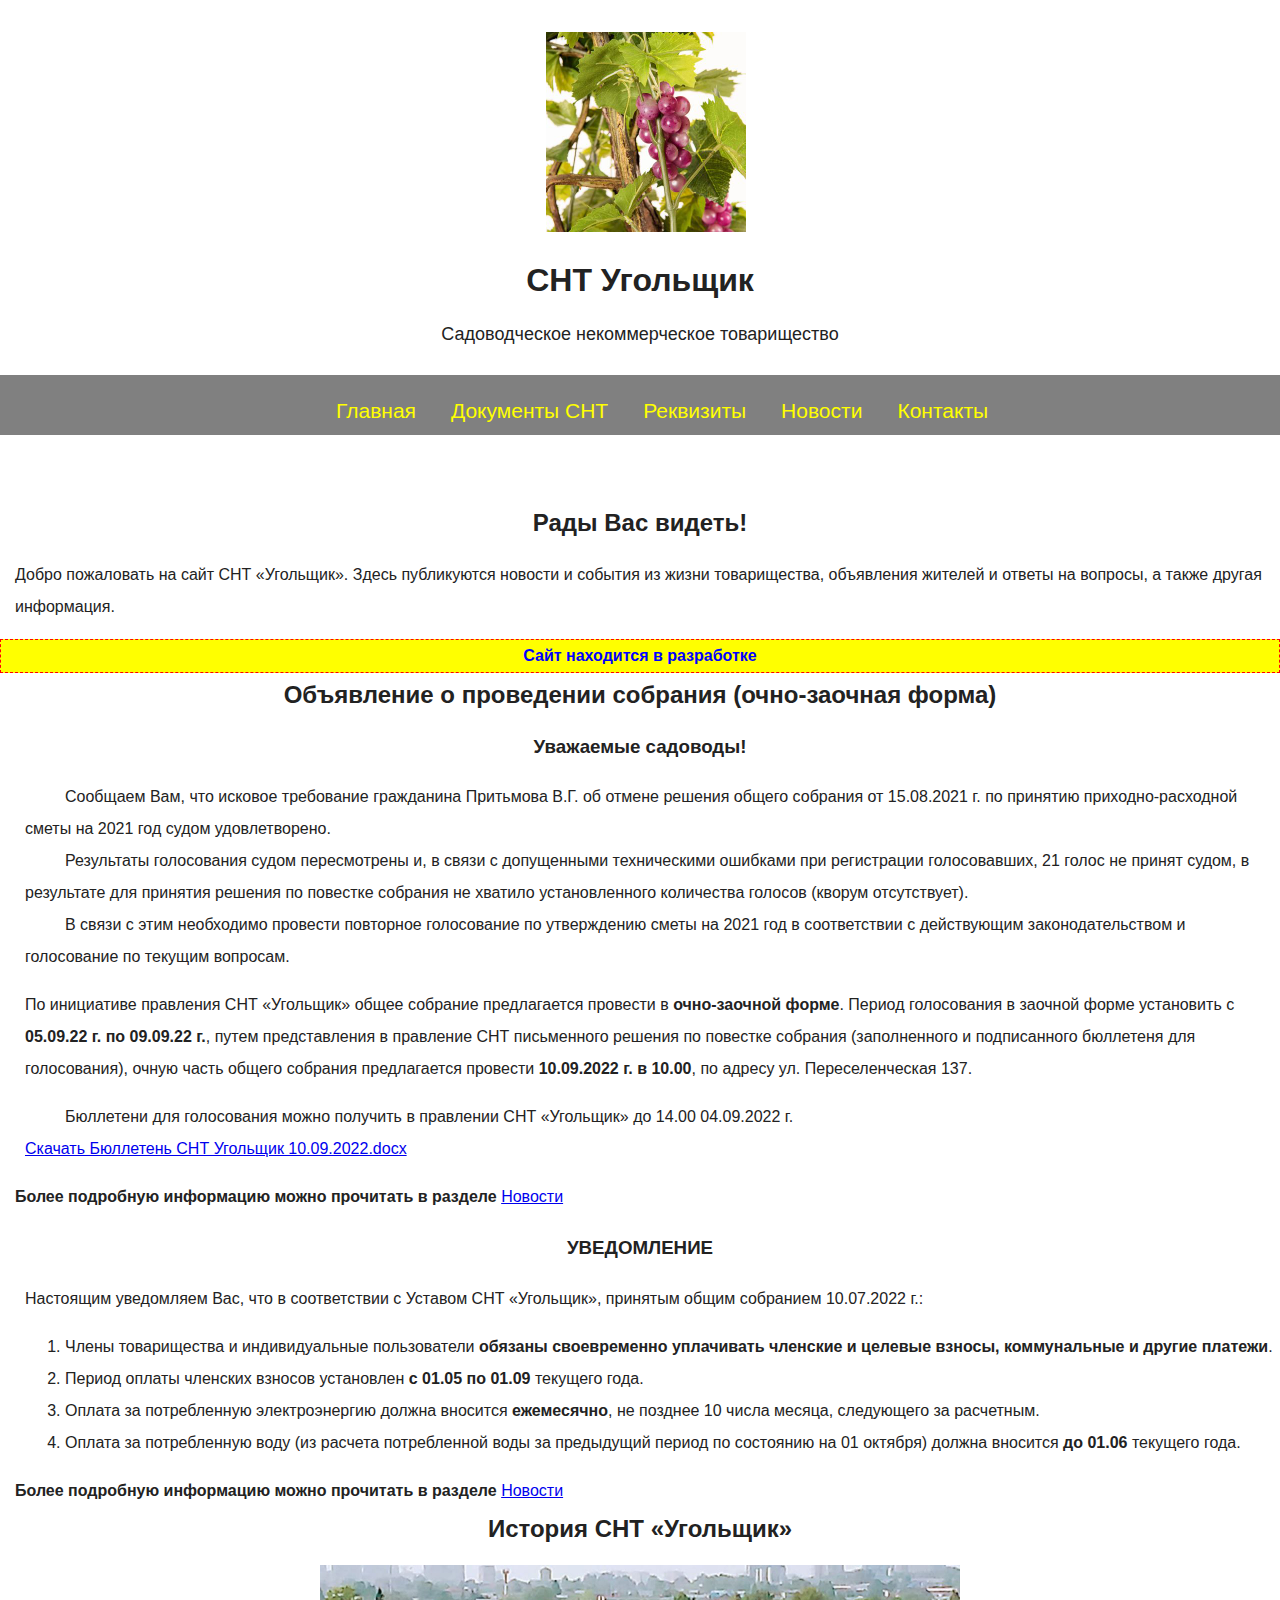
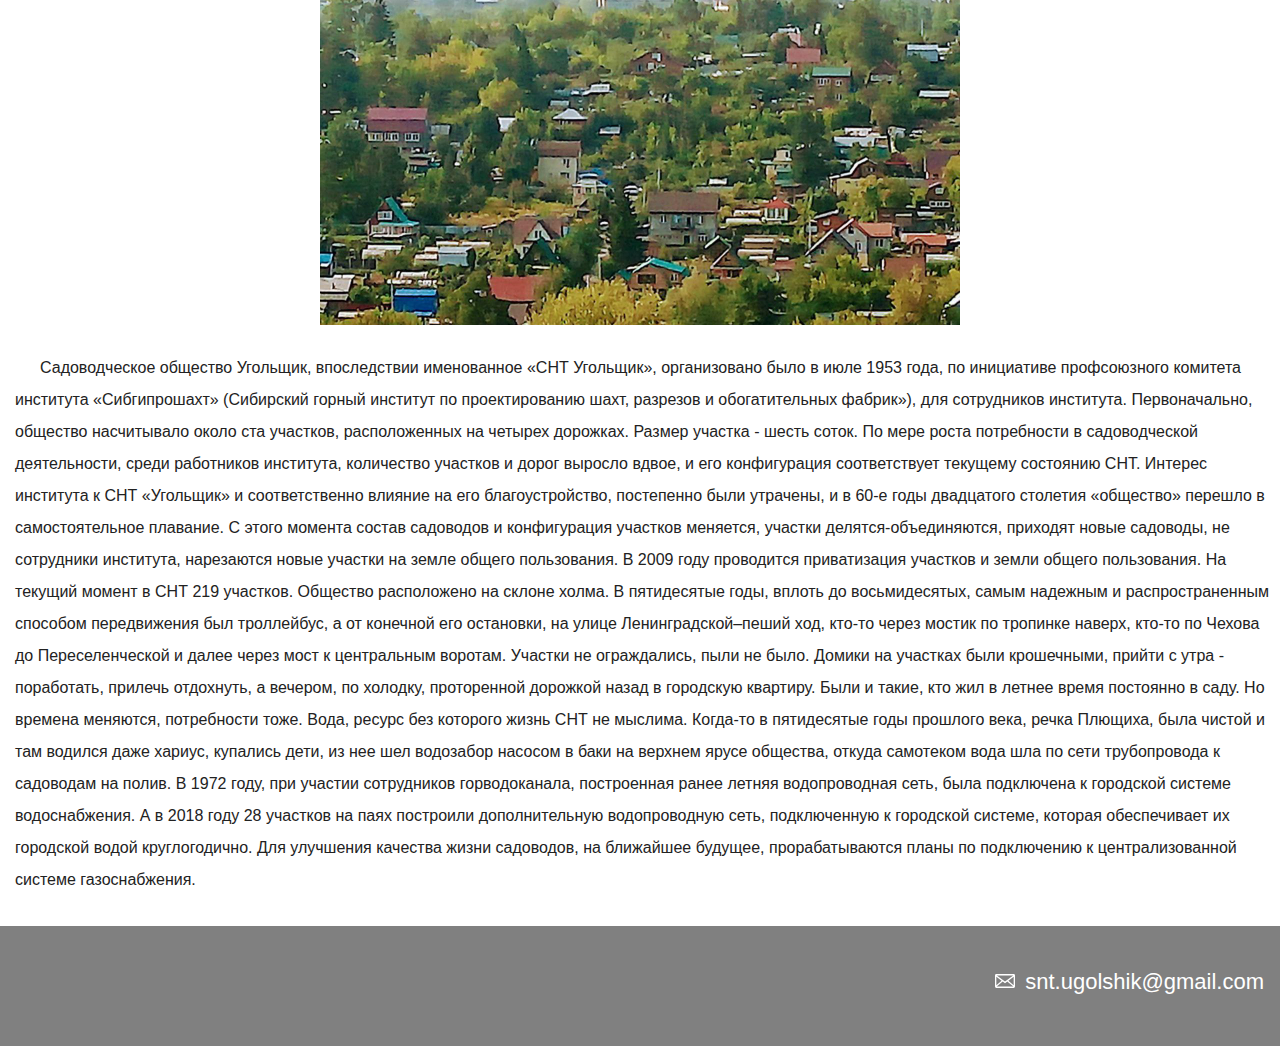
<file: index.html>
<!DOCTYPE html>
<html lang="ru">
<head>
	<meta charset="utf-8">
	<!--<link rel="stylesheet" href="outlines.css">-->
	<link rel="stylesheet" href="style.css">
	<title>СНТ Угольщик</title>
</head>
<body>

	<header class="page-header">
		<div class="container">
		    <img src="img/vinograd.jpg">
		    <h1>СНТ Угольщик</h1>
		    <p>Садоводческое некоммерческое товарищество</p>
	    </div>
	    <div class="page-nav">
	        <nav class="container">
	            <ul>
	    			<li><a href="index.html">Главная</a></li>
	    			<Li><a href="documents_snt.html">Документы СНТ</a></Li>
	    			<li><a href="rekvezits.html">Реквизиты</a></li>
	    			<li><a href="news.html">Новости</a></li>
	    			<li><a href="contacts.html">Контакты</a></li>
	            </ul>
	        </nav>
	    </div>
	</header>
	<div class="wrapper">
	<section class="content">
		<div class="container" style="text-align: center">
		    <h2>Рады Вас видеть!</h2>
	    </div>
	    <p class="history">Добро пожаловать на сайт СНТ «Угольщик». Здесь публикуются новости и события из жизни товарищества, объявления жителей и ответы на вопросы, а также другая информация.</p>
	    <p style="background-color: yellow; color: blue; border: 1px dashed red;"><b>Сайт находится в разработке</b></p>
    </section>
    <section class="content" style="margin-top: -80px">
        <div>
            <h2 style="text-align: center">Объявление о проведении собрания (очно-заочная форма)</h2>
            <h3 style="text-align: center">Уважаемые садоводы!</h3>
            <p class="notification">
                                    <span style="margin-left: 40px">Сообщаем</span> Вам, что исковое требование гражданина Притьмова В.Г. об отмене решения общего собрания от 15.08.2021 г. по принятию приходно-расходной сметы на 2021 год судом удовлетворено.<br>
                                    <span style="margin-left: 40px">Результаты</span> голосования судом пересмотрены и, в связи с допущенными техническими ошибками при регистрации голосовавших, 21 голос не принят судом, в результате для принятия решения по повестке собрания не хватило установленного количества голосов (кворум отсутствует).<br>
                                    <span style="margin-left: 40px">В связи</span> с этим необходимо провести повторное голосование по утверждению сметы на 2021 год в соответствии с действующим законодательством и голосование по текущим вопросам.
            </p>
            <p class="notification">
                По инициативе правления СНТ «Угольщик» общее собрание предлагается провести в <strong>очно-заочной форме</strong>. Период голосования в заочной форме установить с <strong>05.09.22 г. по 09.09.22 г.</strong>, путем представления в правление СНТ письменного решения по повестке собрания (заполненного и подписанного бюллетеня для голосования), очную часть общего собрания предлагается провести <strong>10.09.2022 г. в 10.00</strong>, по адресу ул. Переселенческая 137.
            </p>
            <p class="notification"><span style="margin-left: 40px">Бюллетени</span> для голосования можно получить в правлении СНТ «Угольщик» до 14.00 04.09.2022 г.<br><a href="files/Бюллетень СНТ Угольщик 10.09.2022.docx">Скачать Бюллетень СНТ Угольщик 10.09.2022.docx</a></p>
            <b style="text-align: left; margin-left: 15px">Более подробную информацию можно прочитать в разделе</b> <a href="news.html#sobr1">Новости</a>
        </div>
    	<div>
    	<h3 style="text-align: center">УВЕДОМЛЕНИЕ</h3>
            <p  class="notification">
                Настоящим уведомляем Вас, что в соответствии с Уставом СНТ «Угольщик», принятым общим собранием 10.07.2022 г.:
                <ol class="notification">
                    <li>
                	    Члены товарищества и индивидуальные пользователи <strong>обязаны своевременно уплачивать членские и целевые взносы, коммунальные и другие платежи</strong>.
                    </li>
                    <li>
                        Период оплаты членских взносов установлен <strong>с 01.05 по 01.09</strong> текущего года.
                    </li>
                    <li>
                        Оплата за потребленную электроэнергию должна вносится <strong>ежемесячно</strong>, не позднее 10 числа месяца, следующего за расчетным.
                    </li>
                    <li>
                        Оплата за потребленную воду (из расчета потребленной воды за предыдущий период по состоянию на 01 октября) должна вносится <strong>до 01.06</strong> текущего года.
                    </li>
                </ol>
                <b style="text-align: left; margin-left: 15px">Более подробную информацию можно прочитать в разделе</b> <a href="news.html#uvedom1">Новости</a>
            </p>
        </div>
    </section>
    <section class="content" style="margin-top: -80px">
    	<div>
    		<figure style="text-align: center">
    			<figcaption><H2>История СНТ «Угольщик»</H2></figcaption>
    		    <img src="files/snt_ugolshik_foto.jpg" width="640" height="360">
    		</figure>
    		<p class="history" style="margin-bottom: 100px"><span style="margin-left: 25px">Садоводческое</span> общество Угольщик, впоследствии именованное «СНТ Угольщик», организовано было в июле 1953 года, по инициативе профсоюзного комитета института «Сибгипрошахт» (Сибирский горный институт по проектированию шахт, разрезов и обогатительных фабрик»), для сотрудников института. Первоначально, общество насчитывало около ста участков, расположенных на четырех дорожках. Размер участка - шесть соток. По мере роста потребности в садоводческой деятельности, среди работников института, количество участков и дорог выросло вдвое, и его конфигурация соответствует текущему состоянию СНТ. Интерес института к СНТ «Угольщик» и соответственно влияние на его благоустройство, постепенно были утрачены, и в 60-е годы двадцатого столетия «общество» перешло в самостоятельное плавание. С этого момента состав садоводов и конфигурация участков меняется, участки делятся-объединяются, приходят новые садоводы, не сотрудники института, нарезаются новые участки на земле общего пользования. В 2009 году проводится приватизация участков и земли общего пользования. На текущий момент в СНТ 219 участков.  Общество расположено на склоне холма. В пятидесятые годы, вплоть до восьмидесятых, самым надежным и распространенным способом передвижения был троллейбус, а от конечной его остановки, на улице Ленинградской–пеший ход, кто-то через мостик по тропинке наверх, кто-то по Чехова до Переселенческой и далее через мост к центральным воротам.  Участки не ограждались, пыли не было. Домики на участках были крошечными, прийти с утра - поработать, прилечь отдохнуть, а вечером, по холодку, проторенной дорожкой назад в городскую квартиру. Были и такие, кто жил в летнее время постоянно в саду. Но времена меняются, потребности тоже. Вода, ресурс без которого жизнь СНТ не мыслима. Когда-то в пятидесятые годы прошлого века, речка Плющиха, была чистой и там водился даже хариус, купались дети, из нее шел водозабор насосом в баки на верхнем ярусе общества, откуда самотеком вода шла по сети трубопровода к садоводам на полив. В 1972 году, при участии сотрудников горводоканала, построенная ранее летняя водопроводная сеть, была подключена к городской системе водоснабжения.  А в 2018 году 28 участков на паях построили дополнительную водопроводную сеть, подключенную к городской системе, которая обеспечивает их городской водой круглогодично. Для улучшения качества жизни садоводов, на ближайшее будущее, прорабатываются планы по подключению к централизованной системе газоснабжения.
    	    </p>
    	</div>
    </section>

	<footer class="page-footer">
        <div class="container">
            <a href="mailto:crypto.techcoin2021@gmail.com" class="footer-email">snt.ugolshik@gmail.com</a>
        </div>
    </footer>
    </div>
</body>
</html>
</file>
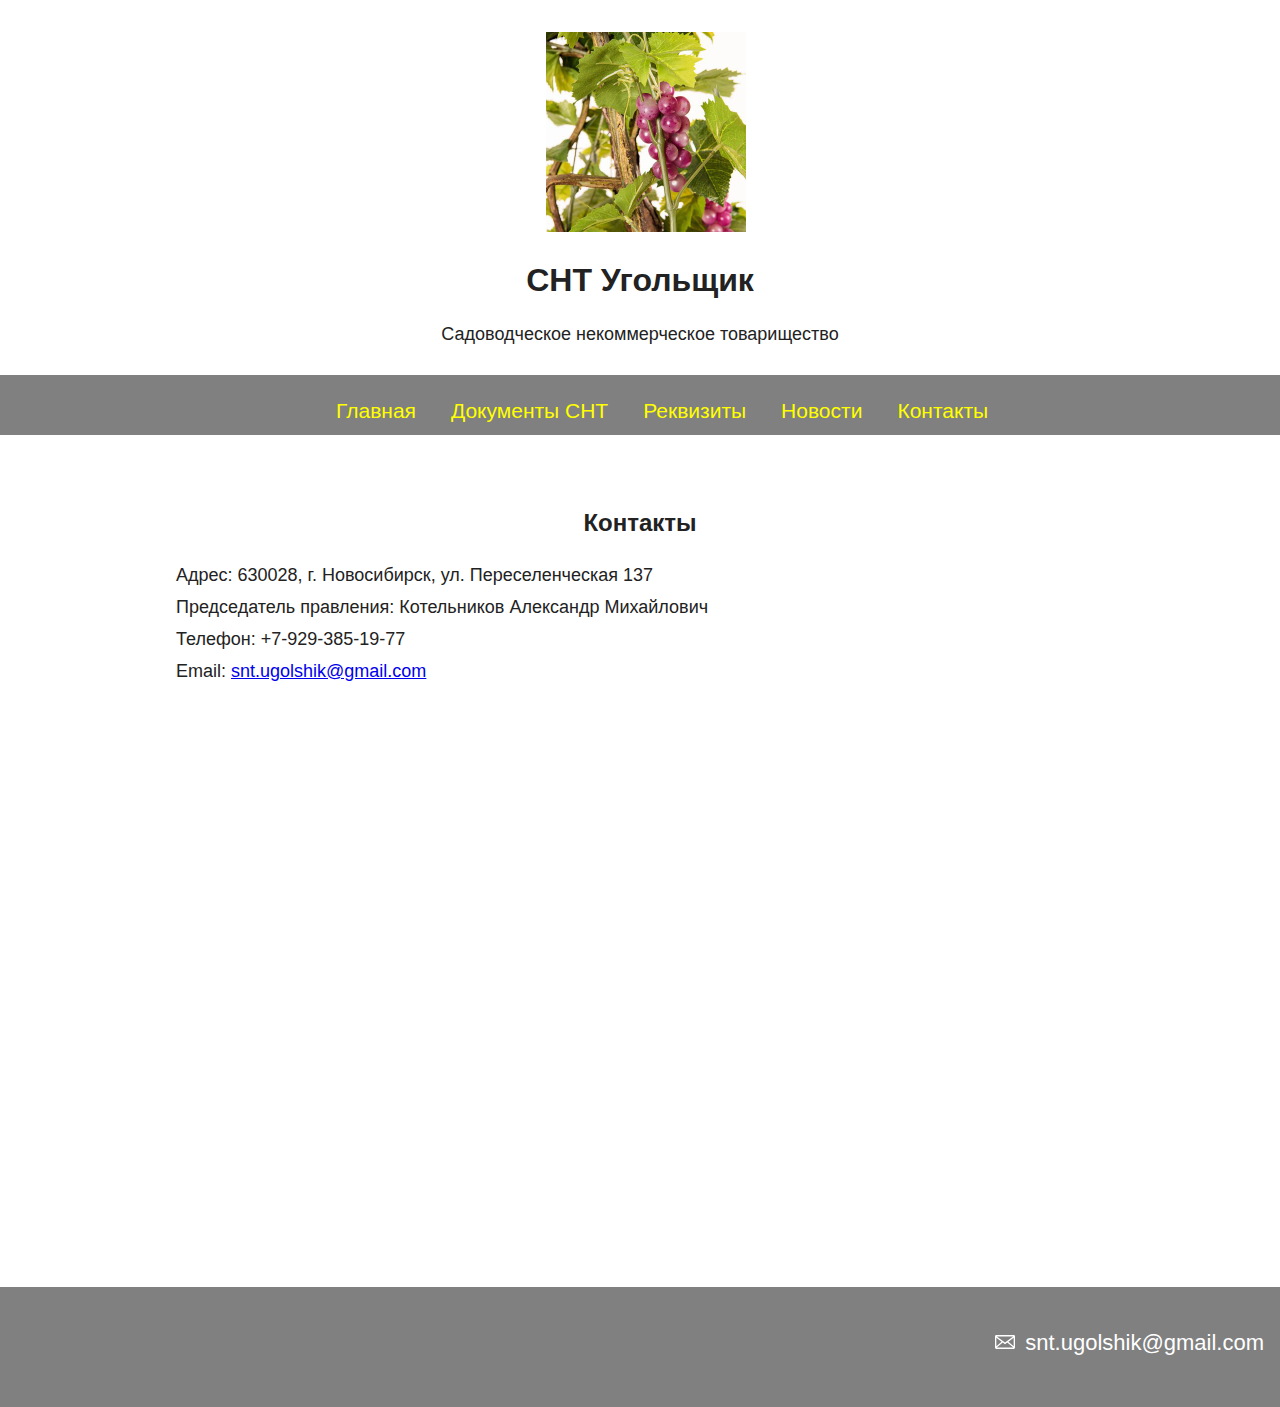
<file: contacts.html>
<!DOCTYPE html>
<html lang="ru">
<head>
	<meta charset="utf-8">
	<!--<link rel="stylesheet" href="outlines.css">-->
	<link rel="stylesheet" href="style.css">
	<title>СНТ Угольщик</title>
</head>
<body>

	<header class="page-header">
		<div class="container">
		<img src="img/vinograd.jpg">
		<h1>СНТ Угольщик</h1>
		<p>Садоводческое некоммерческое товарищество</p>
	    </div>
	    <div class="page-nav">
	        <nav class="container">
	            <ul>
	    			<li><a href="index.html">Главная</a></li>
	    			<Li><a href="documents_snt.html">Документы СНТ</a></Li>
	    			<li><a href="rekvezits.html">Реквизиты</a></li>
	    			<li><a href="news.html">Новости</a></li>
	    			<li><a href="contacts.html">Контакты</a></li>
	            </ul>
	        </nav>
	    </div>
	</header>
	<div class="wrapper">
	<section class="content">
		<div class="container" style="text-align: center">
		    <h2>Контакты</h2>
		    <p style="text-align: left" class="contacts">
		    	Адрес: 630028, г. Новосибирск, ул. Переселенческая 137<br>
		    	Председатель правления: Котельников Александр Михайлович<br>
		    	Телефон: +7-929-385-19-77<br>
		    	Email: <a href="mailto:crypto.techcoin2021@gmail.com">snt.ugolshik@gmail.com</a>
		    </p>
	    </div>
    </section>

    <!--<section class="content">
    	<div><p>Дополнительная информация</p></div>
    </section>-->

	<footer class="page-footer">
        <div class="container">
            <a href="mailto:crypto.techcoin2021@gmail.com" class="footer-email">snt.ugolshik@gmail.com</a>
        </div>
    </footer>
    </div>
</body>
</html>
</file>
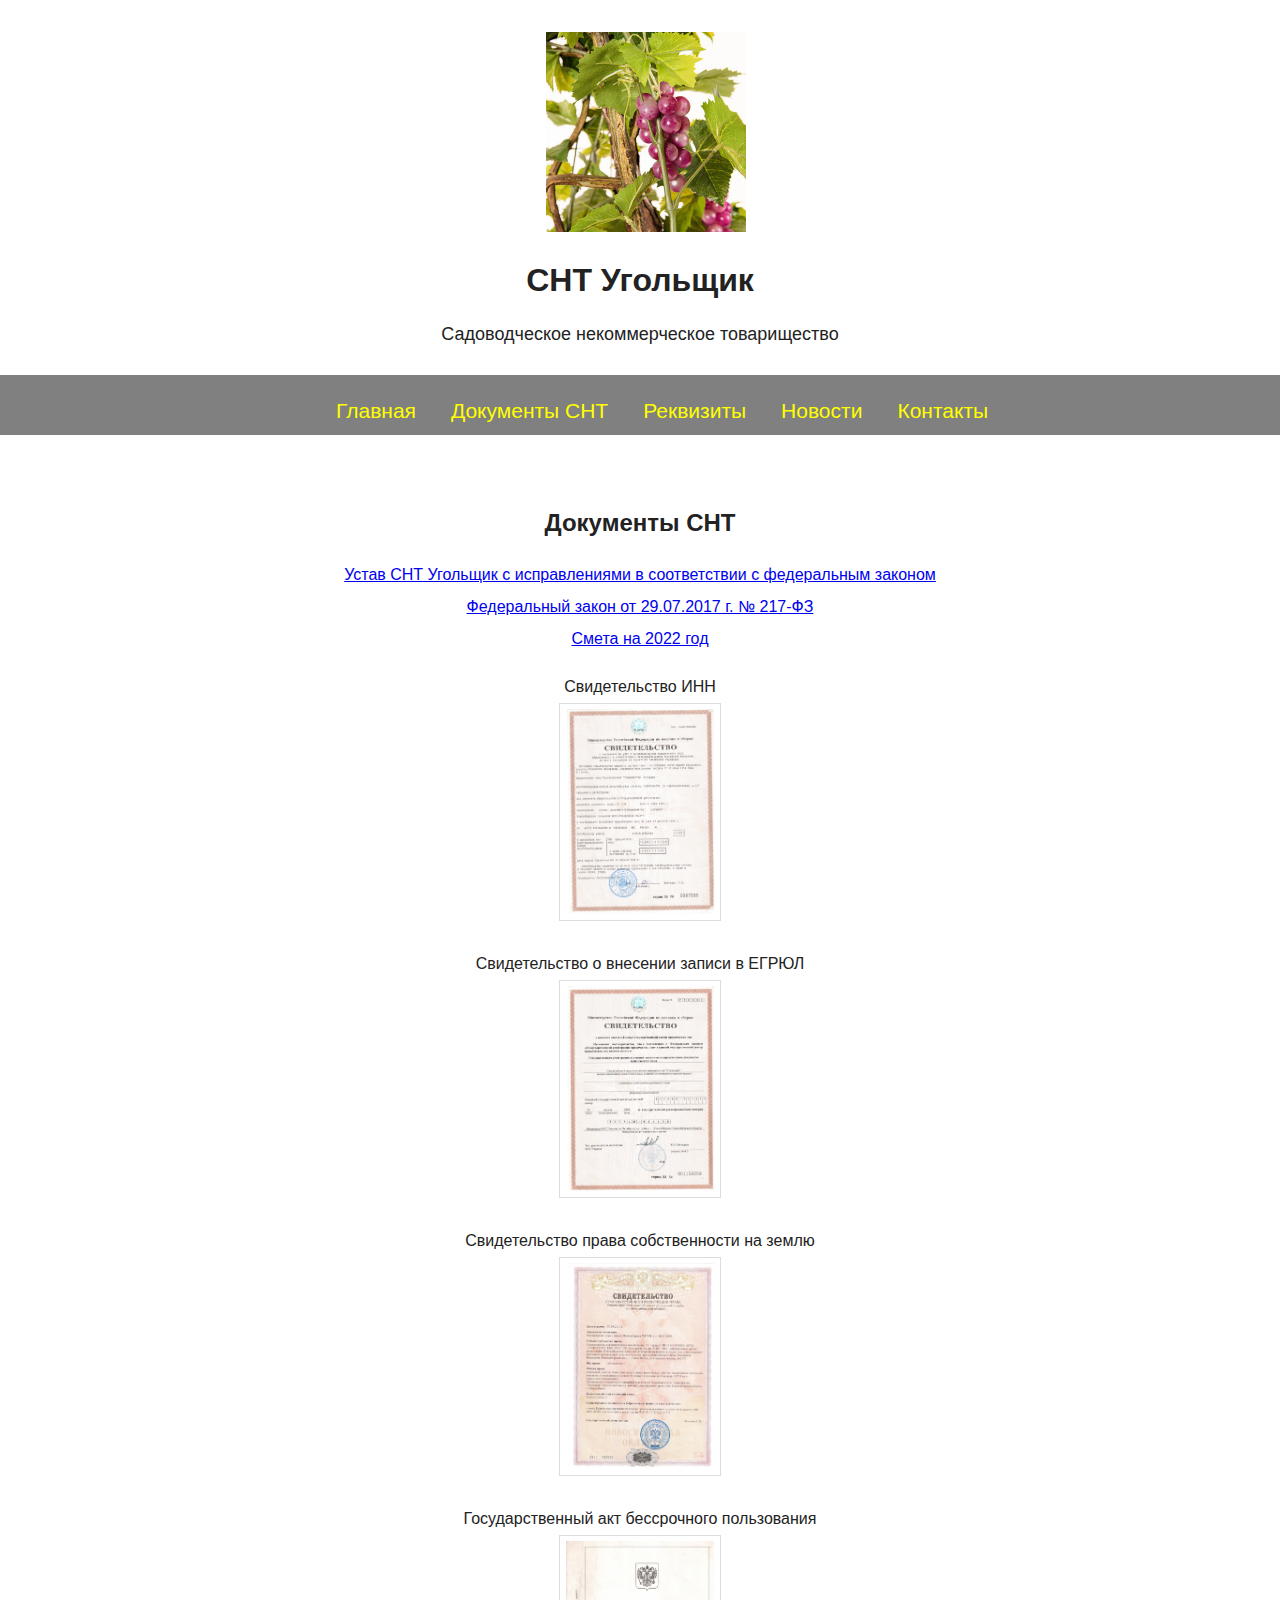
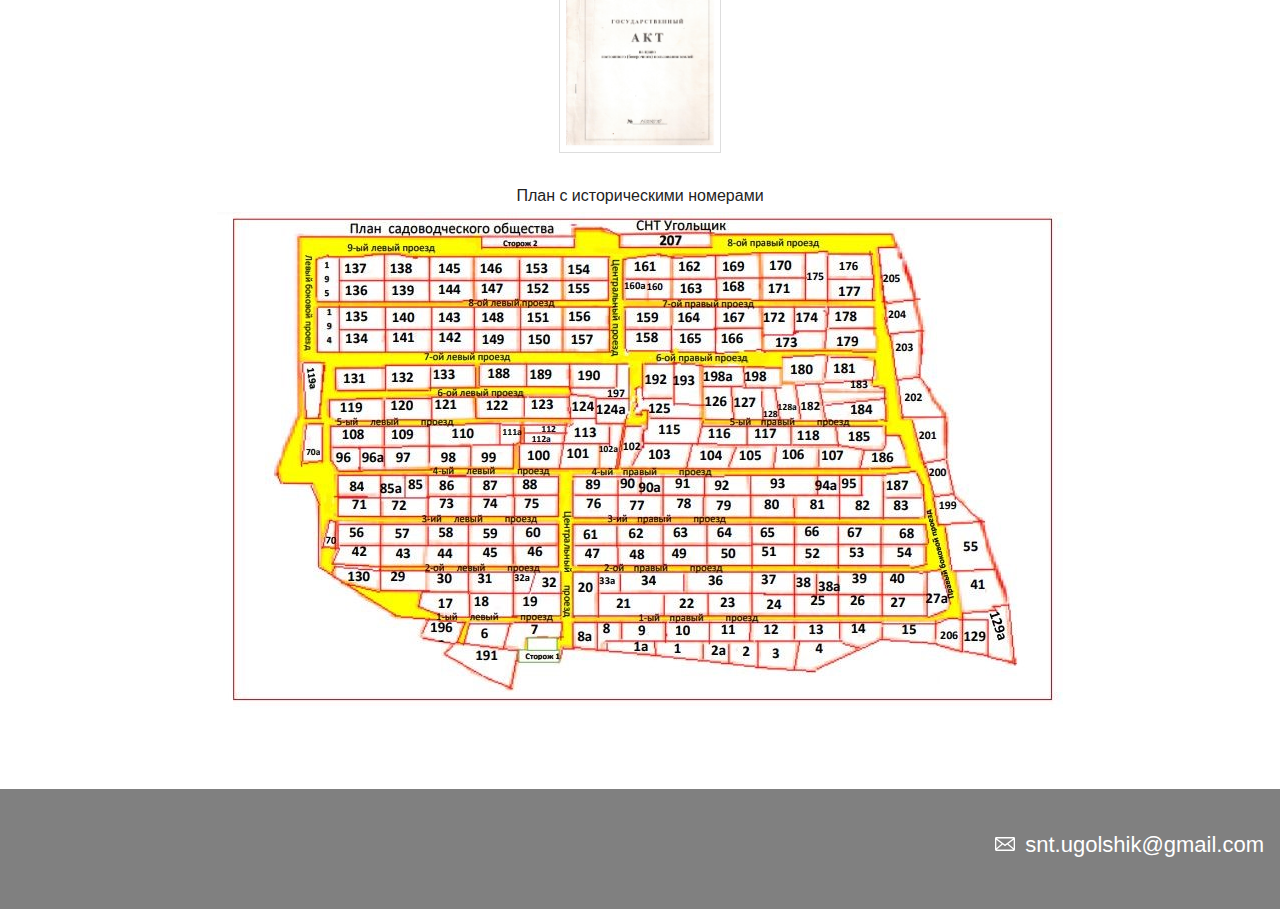
<file: documents_snt.html>
<!DOCTYPE html>
<html lang="ru">
<head>
	<meta charset="utf-8">
	<!--<link rel="stylesheet" href="outlines.css">-->
	<link rel="stylesheet" href="style.css">
	<title>СНТ Угольщик</title>
</head>
<body>

	<header class="page-header">
		<div class="container">
		<img src="img/vinograd.jpg">
		<h1>СНТ Угольщик</h1>
		<p>Садоводческое некоммерческое товарищество</p>
	    </div>
	    <div class="page-nav">
	        <nav class="container">
	            <ul>
	    			<li><a href="index.html">Главная</a></li>
	    			<Li><a href="documents_snt.html">Документы СНТ</a></Li>
	    			<li><a href="rekvezits.html">Реквизиты</a></li>
	    			<li><a href="news.html">Новости</a></li>
	    			<li><a href="contacts.html">Контакты</a></li>
	            </ul>
	        </nav>
	    </div>
	</header>
	<div class="wrapper">
	<section class="content">
		<div class="container" style="text-align: center">
		    <h2>Документы СНТ</h2>
		    <a href="files/Устав СНТ Угольщик c исправлениями в соответствии с федеральным законом.docx" download>Устав СНТ Угольщик c исправлениями в соответствии с федеральным законом</a><br>
		    <a href="files/Федеральный закон от 29.07.2017 г. № 217-ФЗ.pdf" target="_blank">Федеральный закон от 29.07.2017 г. № 217-ФЗ</a><br>
		    <a href="files/Смета.docx" download>Смета на 2022 год</a><br>
		    <figure>
		        <figcaption>Свидетельство ИНН</figcaption>
		        <a href="files/Свидетельство ИНН.jpeg" target="_blank">
		    	    <img src="files/Свидетельство ИНН.jpeg" class="mini-image">
		        </a>
		    </figure>
		    <figure>
		        <figcaption>Свидетельство о внесении записи в ЕГРЮЛ</figcaption>
		        <a href="files/Свидетельство о внесении записи в ЕГРЮЛ.jpeg" target="_blank">
		    	    <img src="files/Свидетельство о внесении записи в ЕГРЮЛ.jpeg" class="mini-image">
		        </a>
		    </figure>
		    <figure>
		        <figcaption>Свидетельство права собственности на землю</figcaption>
		        <a href="files/Свидетельство права собственности на землю.jpeg" target="_blank">
		    	    <img src="files/Свидетельство права собственности на землю.jpeg" class="mini-image">
		        </a>
		    </figure>
		    <figure>
		        <figcaption>Государственный акт бессрочного пользования</figcaption>
		        <a href="files/Государственный акт бессрочного пользования.jpeg" target="_blank">
		    	    <img src="files/Государственный акт бессрочного пользования.jpeg" class="mini-image">
		        </a>
		    </figure>
		    <figure>
		        <figcaption>План с историческими номерами</figcaption>
		        <a href="files/Plan_s_istoricheskimi_nomerami.pdf" target="_blank">
		    	    <img src="files/Plan_schema.jpg">
		        </a>
		    </figure>
	    </div>
    </section>

    <section class="content">
    	<div><p>Дополнительная информация</p></div>
    </section>

	<footer class="page-footer">
        <div class="container">
            <a href="mailto:crypto.techcoin2021@gmail.com" class="footer-email">snt.ugolshik@gmail.com</a>
        </div>
    </footer>
    </div>
</body>
</html>
</file>
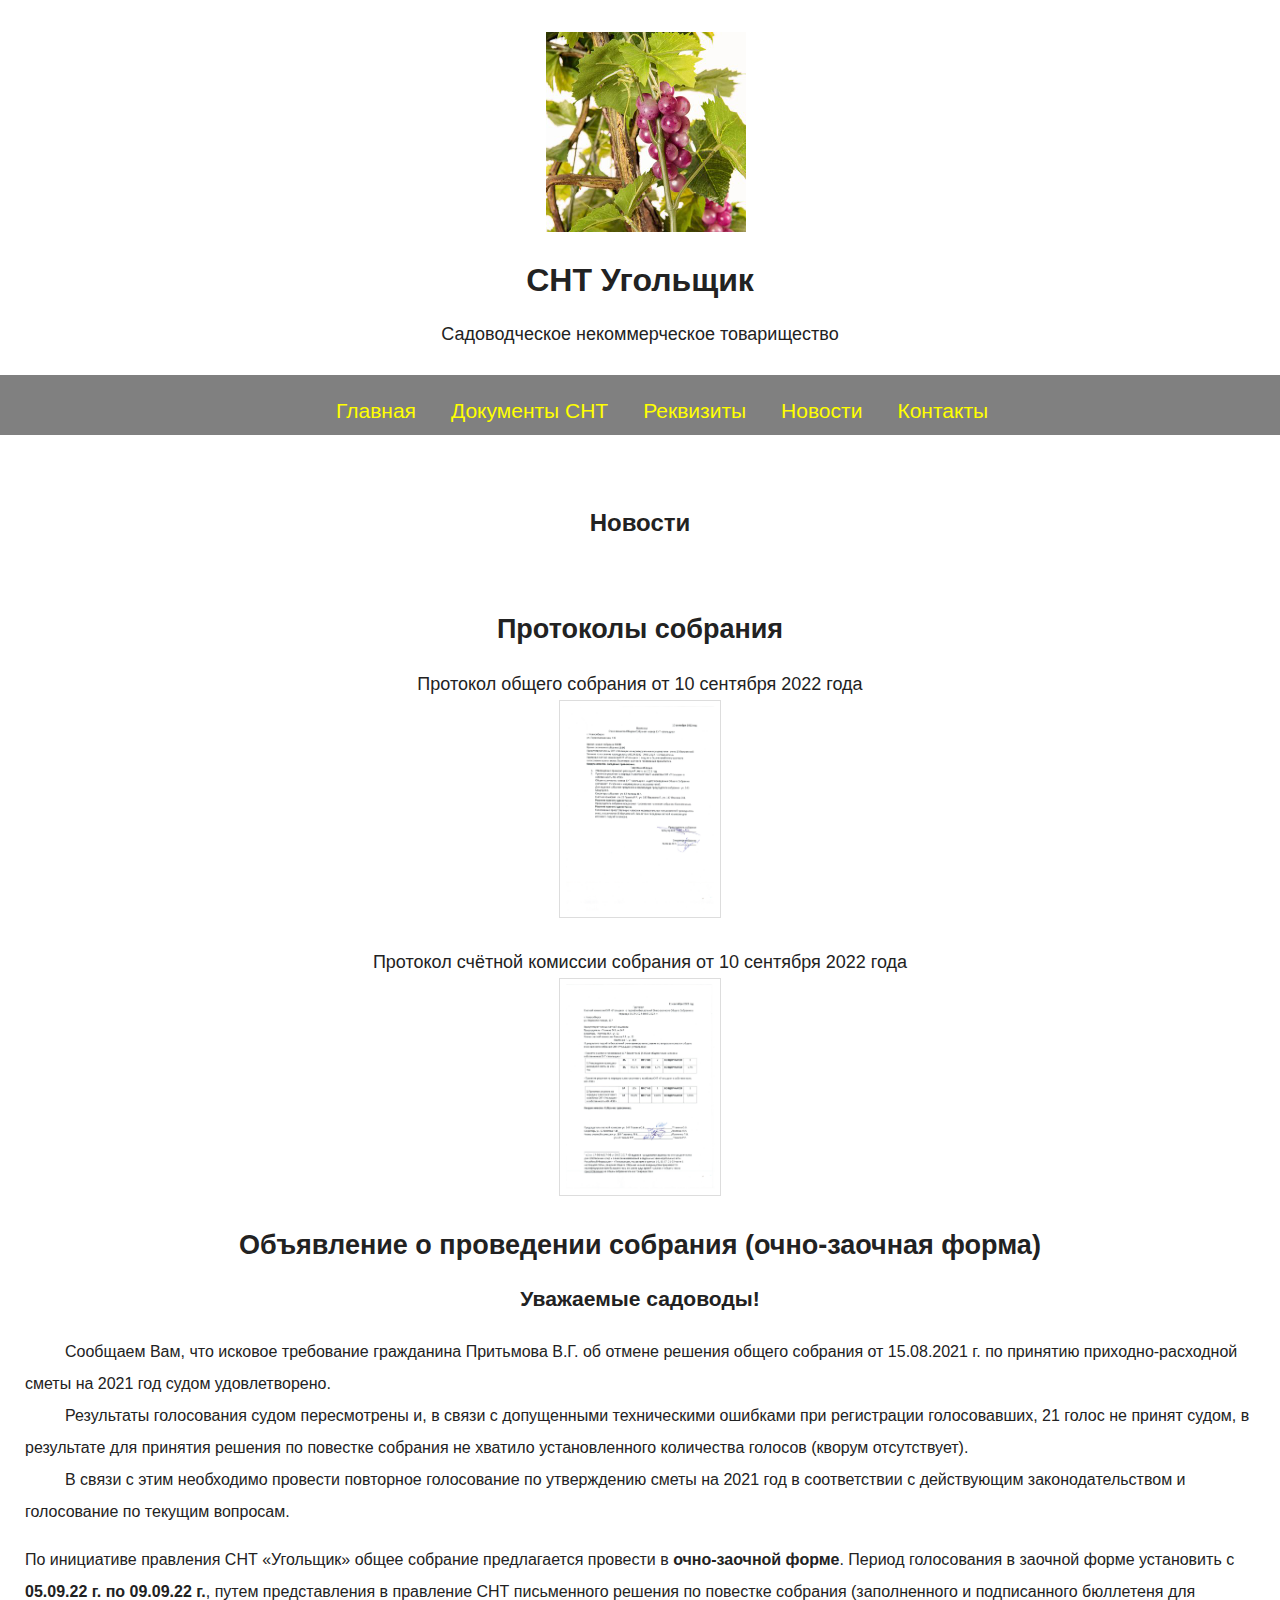
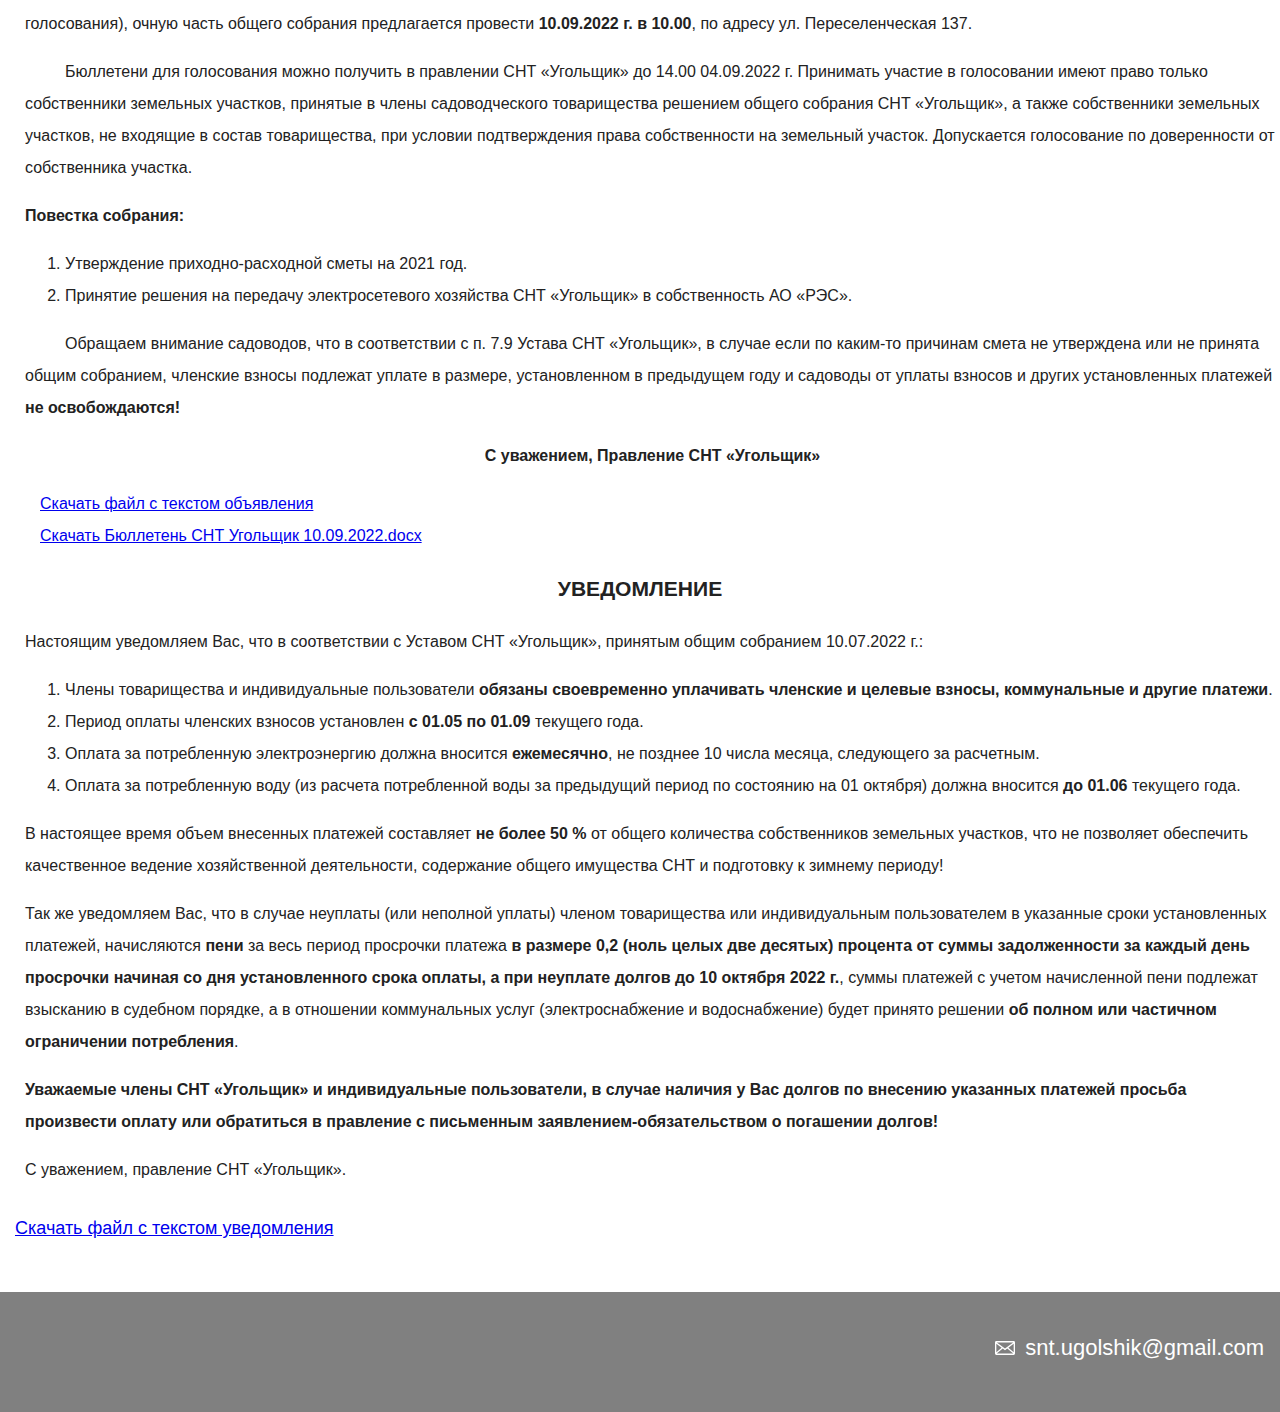
<file: news.html>
<!DOCTYPE html>
<html lang="ru">
<head>
	<meta charset="utf-8">
	<!--<link rel="stylesheet" href="outlines.css">-->
	<link rel="stylesheet" href="style.css">
	<title>СНТ Угольщик</title>
</head>
<body>

	<header class="page-header">
		<div class="container">
		    <img src="img/vinograd.jpg">
		    <h1>СНТ Угольщик</h1>
		    <p>Садоводческое некоммерческое товарищество</p>
	    </div>
	    <div class="page-nav">
	        <nav class="container">
	            <ul>
	    			<li><a href="index.html">Главная</a></li>
	    			<Li><a href="documents_snt.html">Документы СНТ</a></Li>
	    			<li><a href="rekvezits.html">Реквизиты</a></li>
	    			<li><a href="news.html">Новости</a></li>
	    			<li><a href="contacts.html">Контакты</a></li>
	            </ul>
	        </nav>
	    </div>
	</header>
	<div class="wrapper">
	<section class="content">
		<div class="container" style="text-align: center">
		    <h2>Новости</h2>
	    </div>
	    <br>
        <article class="news">
            <div style="text-align: center">
                <h2 id="protocol_sobr">Протоколы собрания</h2>
                <figure>
                    <figcaption>Протокол общего собрания от 10 сентября 2022 года</figcaption>
                    <a href="files/протокол общего собрания от 10 сентября.jpeg" target="_blank">
                        <img src="files/протокол общего собрания от 10 сентября.jpeg" class="mini-image">
                    </a>
                </figure>
                <figure>
                    <figcaption>Протокол счётной комиссии собрания от 10 сентября 2022 года</figcaption>
                    <a href="files/протокол счётной комиссии собрания от 10 сентября.jpeg" target="_blank">
                        <img src="files/протокол счётной комиссии собрания от 10 сентября.jpeg" class="mini-image">
                    </a>
                </figure>
            </div>
        </article>
        <article class="news">
            <h2 style="text-align: center" id="sobr1">Объявление о проведении собрания (очно-заочная форма)</h2>
            <h3 style="text-align: center">Уважаемые садоводы!</h3>
            <p class="notification">
                                    <span style="margin-left: 40px">Сообщаем</span> Вам, что исковое требование гражданина Притьмова В.Г. об отмене решения общего собрания от 15.08.2021 г. по принятию приходно-расходной сметы на 2021 год судом удовлетворено.<br>
                                    <span style="margin-left: 40px">Результаты</span> голосования судом пересмотрены и, в связи с допущенными техническими ошибками при регистрации голосовавших, 21 голос не принят судом, в результате для принятия решения по повестке собрания не хватило установленного количества голосов (кворум отсутствует).<br>
                                    <span style="margin-left: 40px">В связи</span> с этим необходимо провести повторное голосование по утверждению сметы на 2021 год в соответствии с действующим законодательством и голосование по текущим вопросам.
            </p>
            <p class="notification">
                По инициативе правления СНТ «Угольщик» общее собрание предлагается провести в <strong>очно-заочной форме</strong>. Период голосования в заочной форме установить с <strong>05.09.22 г. по 09.09.22 г.</strong>, путем представления в правление СНТ письменного решения по повестке собрания (заполненного и подписанного бюллетеня для голосования), очную часть общего собрания предлагается провести <strong>10.09.2022 г. в 10.00</strong>, по адресу ул. Переселенческая 137.
            </p>
            <p><span style="margin-left: 40px">Бюллетени</span> для голосования можно получить в правлении СНТ «Угольщик» до 14.00 04.09.2022 г. Принимать участие в голосовании имеют право только собственники земельных участков, принятые в члены садоводческого товарищества решением общего собрания СНТ «Угольщик», а также собственники земельных участков, не входящие в состав товарищества, при условии подтверждения права собственности на земельный участок. Допускается голосование по доверенности от собственника участка.</p>
            <p>
                <b>Повестка собрания:</b>
                <ol>
                    <li>Утверждение приходно-расходной сметы на 2021 год.</li>
                    <li>Принятие решения на передачу электросетевого хозяйства СНТ «Угольщик» в собственность АО «РЭС».</li>
                </ol>
            </p>
            <p>
                <span style="margin-left: 40px">Обращаем</span> внимание садоводов, что в соответствии с п. 7.9 Устава СНТ «Угольщик», в случае если по каким-то причинам смета не утверждена или не принята общим собранием, членские взносы подлежат уплате в размере, установленном в предыдущем году и садоводы от уплаты взносов и других установленных платежей <strong>не освобождаются!</strong>
            </p>
            <p style="text-align: center"><b>С уважением, Правление СНТ «Угольщик»</b></p>
            <p style="margin-left: 40px">
                <a href="news/Объявление о проведении собрания (очно-заочная форма).docx">Скачать файл с текстом объявления</a><br>
                <a href="files/Бюллетень СНТ Угольщик 10.09.2022.docx">Скачать Бюллетень СНТ Угольщик 10.09.2022.docx</a>
            </p>
        </article>
	    <article class="news">
	    	<h3 style="text-align: center" id="uvedom1">УВЕДОМЛЕНИЕ</h3>
            <p>
                Настоящим уведомляем Вас, что в соответствии с Уставом СНТ «Угольщик», принятым общим собранием 10.07.2022 г.:
                <ol>
                    <li>
                	    Члены товарищества и индивидуальные пользователи <strong>обязаны своевременно уплачивать членские и целевые взносы, коммунальные и другие платежи</strong>.
                    </li>
                    <li>
                        Период оплаты членских взносов установлен <strong>с 01.05 по 01.09</strong> текущего года.
                    </li>
                    <li>
                        Оплата за потребленную электроэнергию должна вносится <strong>ежемесячно</strong>, не позднее 10 числа месяца, следующего за расчетным.
                    </li>
                    <li>
                        Оплата за потребленную воду (из расчета потребленной воды за предыдущий период по состоянию на 01 октября) должна вносится <strong>до 01.06</strong> текущего года.
                    </li>
                </ol>
            </p>
            <p>
                В настоящее время объем внесенных платежей составляет <strong>не более 50 %</strong> от общего количества собственников земельных участков, что не позволяет обеспечить качественное ведение хозяйственной деятельности, содержание общего имущества СНТ и подготовку к зимнему периоду!
            </p>
            <p>
                Так же уведомляем Вас, что в случае неуплаты (или неполной уплаты) членом товарищества или индивидуальным пользователем в указанные сроки установленных платежей, начисляются <strong>пени</strong> за весь период просрочки платежа <strong>в размере 0,2 (ноль целых две десятых) процента от суммы задолженности за каждый день просрочки начиная со дня установленного срока оплаты, а при неуплате долгов до 10 октября 2022 г.</strong>, суммы платежей с учетом начисленной пени подлежат взысканию в судебном порядке, а в отношении коммунальных услуг (электроснабжение и водоснабжение) будет принято решении <strong>об полном или частичном ограничении потребления</strong>.
            </p>
            <p>
                <strong>Уважаемые члены СНТ «Угольщик» и индивидуальные пользователи, в случае наличия у Вас долгов по внесению указанных платежей просьба произвести оплату или обратиться в правление с письменным заявлением-обязательством о погашении долгов!</strong>
            </p>
            <p>С уважением, правление СНТ «Угольщик».</p>
	    </article>
    </section>

    <section class="content news" style="min-height: 150px; margin-top: -40px; margin-left: 15px">
    	<div><a href="news/Уведомление о сроках оплаты по новому уставу.docx">Скачать файл с текстом уведомления</a></div>
    </section>

	<footer class="page-footer">
        <div class="container">
            <a href="mailto:crypto.techcoin2021@gmail.com" class="footer-email">snt.ugolshik@gmail.com</a>
        </div>
    </footer>
    </div>
</body>
</html>
</file>
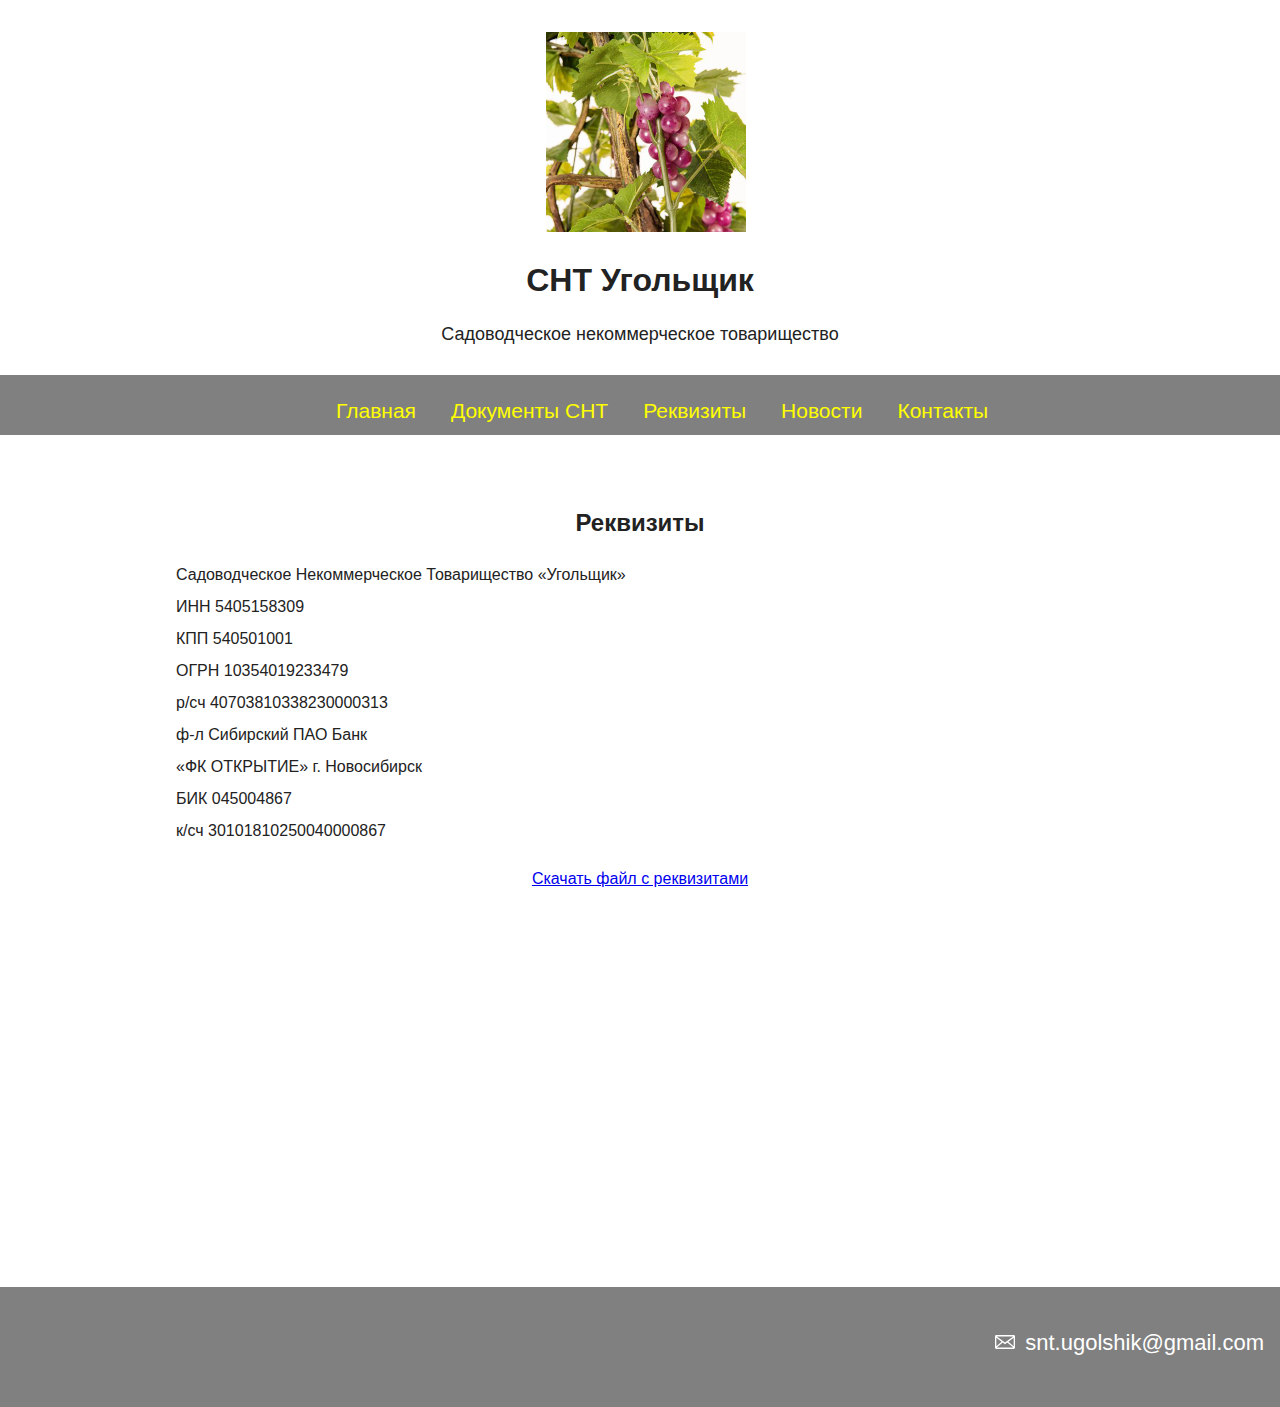
<file: rekvezits.html>
<!DOCTYPE html>
<html lang="ru">
<head>
	<meta charset="utf-8">
	<!--<link rel="stylesheet" href="outlines.css">-->
	<link rel="stylesheet" href="style.css">
	<title>СНТ Угольщик</title>
</head>
<body>

	<header class="page-header">
		<div class="container">
		<img src="img/vinograd.jpg">
		<h1>СНТ Угольщик</h1>
		<p>Садоводческое некоммерческое товарищество</p>
	    </div>
	    <div class="page-nav">
	        <nav class="container">
	            <ul>
	    			<li><a href="index.html">Главная</a></li>
	    			<Li><a href="documents_snt.html">Документы СНТ</a></Li>
	    			<li><a href="rekvezits.html">Реквизиты</a></li>
	    			<li><a href="news.html">Новости</a></li>
	    			<li><a href="contacts.html">Контакты</a></li>
	            </ul>
	        </nav>
	    </div>
	</header>
	<div class="wrapper">
	<section class="content">
		<div class="container" style="text-align: center">
		    <h2>Реквизиты</h2>
		    <p style="text-align: left">
		    	Садоводческое Некоммерческое Товарищество «Угольщик»<br>
		    	ИНН  5405158309<br>        
		    	КПП 540501001<br>
		    	ОГРН 10354019233479<br>
		    	р/сч  40703810338230000313<br>    
		    	ф-л Сибирский ПАО Банк<br>
		    	«ФК ОТКРЫТИЕ» г. Новосибирск<br>
		    	БИК 045004867<br>            
		    	к/сч 30101810250040000867<br>
		    </p>
		    <a href="files/Реквизиты.docx" download>Скачать файл с реквизитами</a>
	    </div>
    </section>

    <!--<section class="content">
    	<div><p>Дополнительная информация</p></div>
    </section>-->

	<footer class="page-footer">
        <div class="container">
            <a href="mailto:crypto.techcoin2021@gmail.com" class="footer-email">snt.ugolshik@gmail.com</a>
        </div>
    </footer>
    <div>
</body>
</html>
</file>
<file: outlines.css>
html,
body {
  margin: 0;
  font-family: "Arial", sans-serif;
  font-size: 14px;
  line-height: 20px;
}

body {
  min-width: 430px;
  border: 2px dashed #c7e4ff;
}

html::before,
body::before,
header::before,
footer::before,
main::before {
  color: #7fc1ff;
}

main,
header,
footer {
  background-color: #f3faff;
  border: 2px solid #7fc1ff;
}

nav,
section,
article,
aside {
  background-color: #f9f7ff;
  border: 2px solid #9779ec;
}

nav::before,
section::before,
article::before,
aside::before {
  color: #9779ec;
}

h1,
h2,
h3 {
  font-size: 18px;
  background-color: #ffffff;
  border: 2px solid #ff994f;
}

h1::before {
  content: "h1";
  color: #ff994f;
}

h2::before {
  content: "h2";
  color: #ff994f;
}

h3::before {
  content: "h3";
  color: #ff994f;
}

p {
  background-color: #ffffff;
  border: 2px solid #f36dff;
}

p::before {
  color: #f36dff;
  content: "p";
}

* {
  position: relative;
  padding: 25px 25px 20px;
  margin: 0;
  border-radius: 4px;
}

*:not(:last-child) {
  margin-bottom: 20px;
}

*::before {
  position: absolute;
  top: 8px;
  left: 10px;
  font-weight: 700;
  font-size: 11px;
  line-height: 10px;
  letter-spacing: 0.04em;
}

html::before {
  content: "html";
}

body::before {
  content: "body";
}

main::before {
  content: "main";
}

header::before {
  content: "header";
}

footer::before {
  content: "footer";
}

section::before {
  content: "section";
}

article::before {
  content: "article";
}

aside::before {
  content: "aside";
}

nav::before {
  content: "nav";
}
</file>
<file: style.css>
html {
	height: 100%;
}
body {
  margin: 0;
  min-width: 960px;
  height: 100%;
  font-family: "Montserrat", "Helvetica", "Arial", sans-serif;
  font-size: 16px;
  line-height: 32px;
  color: #222222;
  background-color: #ffffff;
  /* background-image: url("img/hero-bg.jpg"); */
  background-repeat: no-repeat;
  background-position: top center;
}

.page-header {
	margin: 0 0 40px;
	padding: 32px 0 32px;
}

.page-header h1, p {
	text-align: center;
}

.page-header p {
  font-size: 18px;
}

h1 a {
	color: black;
}

.mini-image {
  border: 1px solid #ddd;
  padding: 5px;
  width: 150px;
}

a img:hover {
    box-shadow: 0 0 2px 1px rgba(0, 140, 186, 0.5);
}

.page-header a {
	text-decoration: none;

}

.page-header a:hover {
	color: orange;
	
}

.page-header a:active {
	color: white;
	
}

.page-header a:visited {
	color: yellow;
	
}

.page-header img {
	margin-left: 370px;
	width: 200px;
	height: 200px;
	text-align: center;
}

.page-nav {
	background: gray;
  font-size: 21px;
}

.container {
  max-width: 928px;
  margin: 0 auto;
  padding: 0 16px;
}

.page-footer .container {
  max-width: 1408px;
  text-align: right;
}

nav ul {
	list-style: none;
	margin: 0;
	margin-top: 25px;
	margin-left: 160px;
	padding-left: 0;
	/*background: green;*/
	height: 60px;
}

nav li {
	float: left;
	margin-right: 35px;
	margin-top: 20px;
}

nav a {
	text-decoration: none;
	color: yellow;
}

.wrapper {
	position: relative;
	min-height: 100%;
}

.content {
  padding-bottom: 50px;
}

.history {
  text-align: left;
  margin-left: 15px;
}

.news {
  font-size: 18px;
}

.news p, ol {
  font-size: 16px;
  text-align: left;
  margin-left: 25px;
}

.notification {
  font-size: 16px;
  text-align: left; 
  margin-left: 25px;
}

.contacts {
  font-size: 18px;
}

.page-footer {
  position: absolute;
  left: 0;
  bottom: 0;
  padding: 40px 0;
  background-color: gray;
  color: #ffffff;
  height: 40px;
  width: 100%;
}

.page-footer a {
  margin-left: 56px;
  color: inherit;
  text-decoration: none;
  background-repeat: no-repeat;
  background-position: left;
}

.footer-email {
  font-size: 22px;
  padding-left: 30px;
  background-image: url("img/icon-email-footer.svg");
}
</file>
